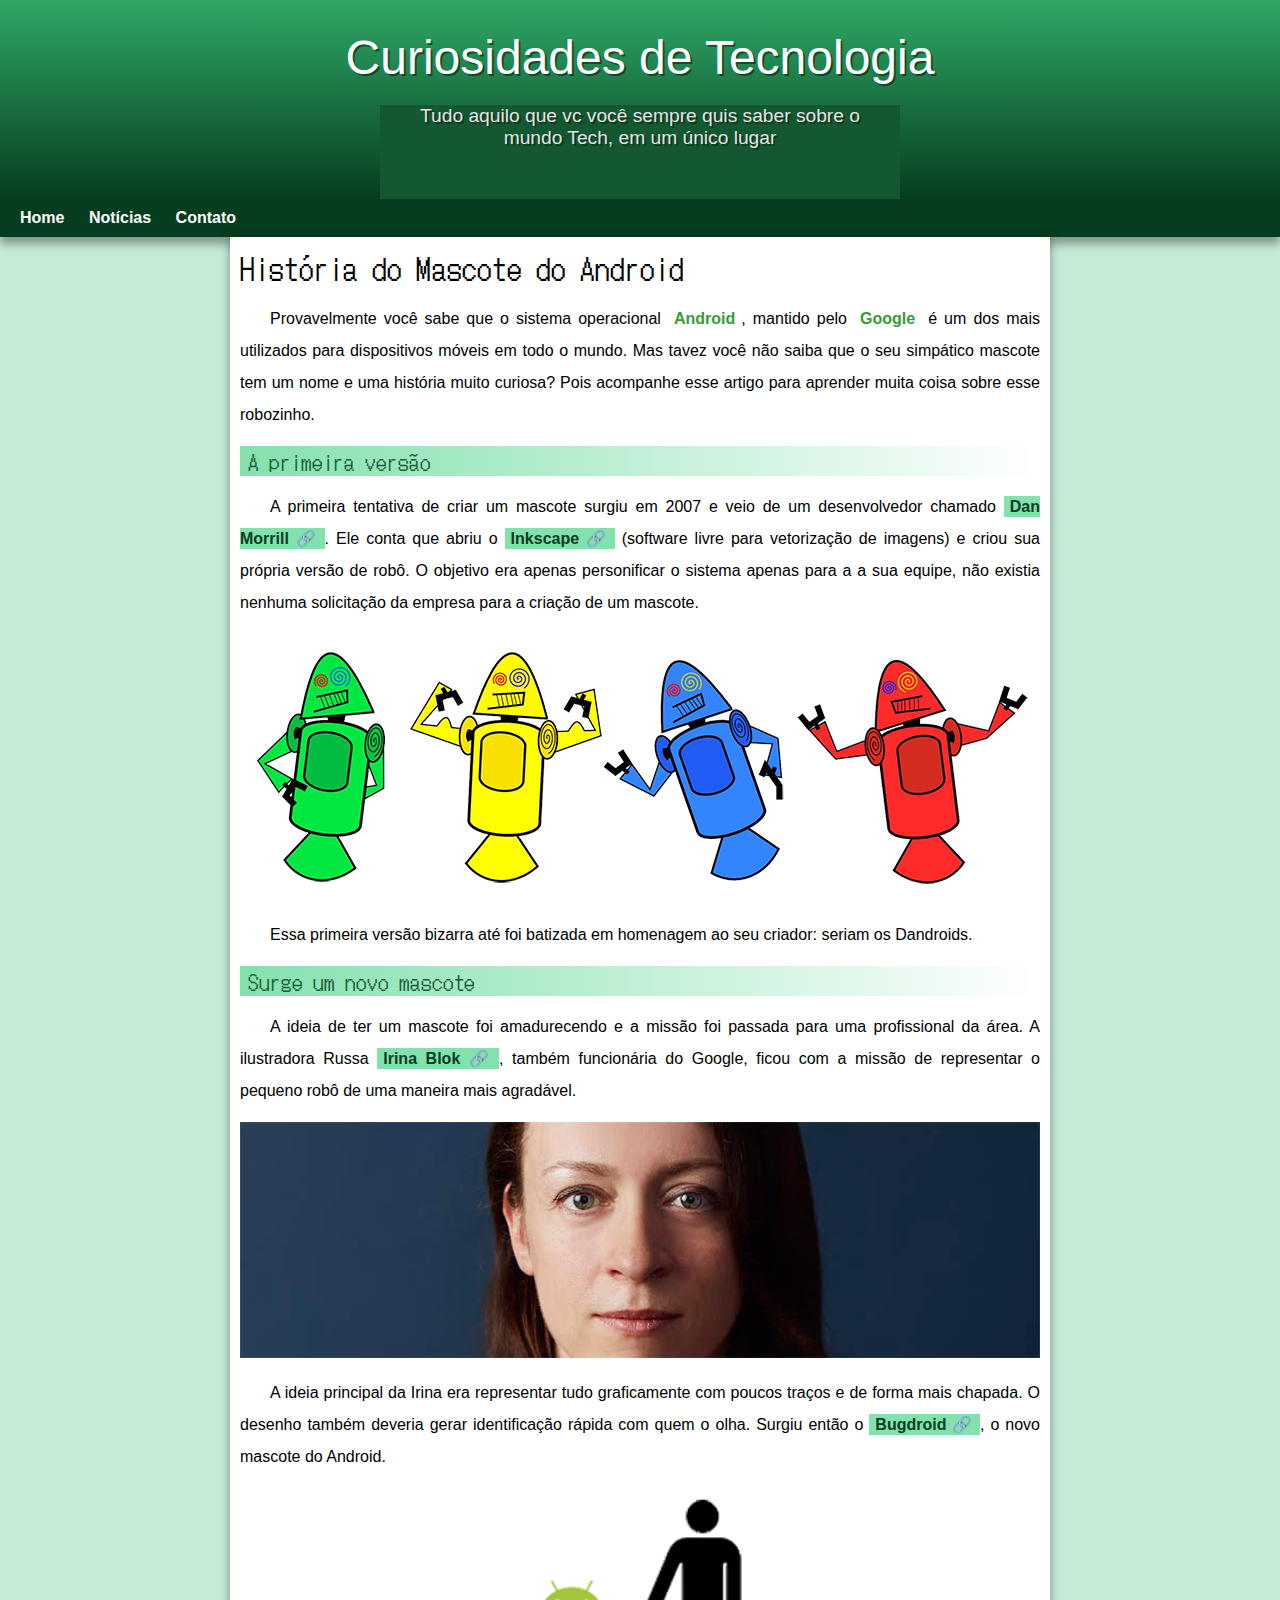
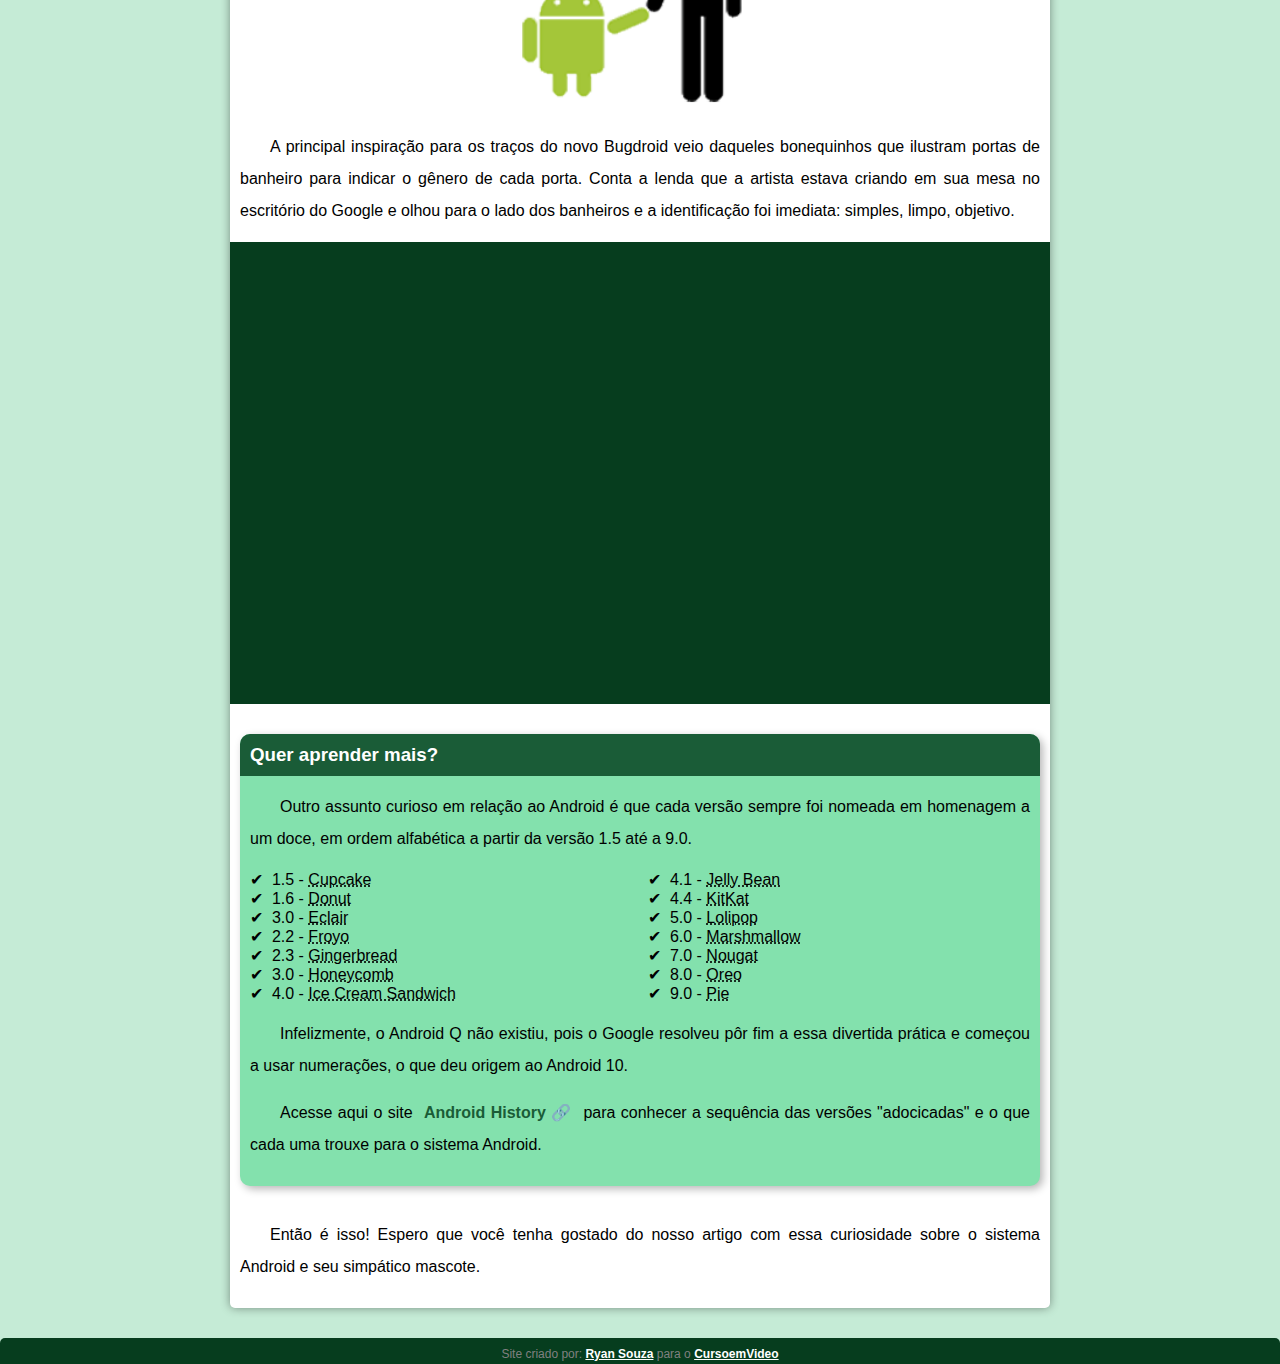
<file: index.html>
<!DOCTYPE html>
<html lang="pt-br">
<head>
    <meta charset="UTF-8">
    <meta name="viewport" content="width=device-width, initial-scale=1.0">
    <title>Como surgiu o mascote do Android</title>
    <link rel="shortcut icon" href="imagens/favicon.ico" type="image/x-icon">
    <link rel="stylesheet" href="style.css">
    <link rel="preconnect" href="https://fonts.googleapis.com">
    <link rel="preconnect" href="https://fonts.gstatic.com" crossorigin>
    <link href="https://fonts.googleapis.com/css2?family=DotGothic16&display=swap" rel="stylesheet">
</head>
<body>
    <header>
        <h1>Curiosidades de Tecnologia</h1>
        <p>Tudo aquilo que vc você sempre quis saber sobre o mundo Tech, em um único lugar</p>
    </header>
    <nav class="esquerda">
        <a href="#">Home</a>
        <a href="#">Notícias</a>
        <a href="#">Contato</a>
    </nav>
    <main> <!-- é o principal-->
        <article> <!-- Sao os artigos -->
            <h1>
                História do Mascote do Android
            </h1>

            <p>
                Provavelmente você sabe que o sistema operacional <strong >Android</strong>, mantido pelo <strong>Google</strong> é um dos mais utilizados para dispositivos móveis em todo o mundo. Mas tavez você não saiba que o seu simpático mascote tem um nome e uma história muito curiosa? Pois acompanhe esse artigo para aprender muita coisa sobre esse robozinho.
            </p>
            
            <h2>
                A primeira versão
            </h2>
            
            <p>
                A primeira tentativa de criar um mascote surgiu em 2007 e veio de um desenvolvedor chamado <a href="https://history.charlotte.edu/people/dr-dan-morrill" target="_blank" class="externo">Dan Morrill</a>. Ele conta que abriu o <a href="https://inkscape.org/pt-br/~RenanMayrinckDesign/%E2%98%85a-historia-do-inkscape" target="_blank" class="externo">Inkscape</a> (software livre para vetorização de imagens) e criou sua própria versão de robô. O objetivo era apenas personificar o sistema apenas para a a sua equipe, não existia nenhuma solicitação da empresa para a criação de um mascote.
            </p>
            
            <picture>
                <source media="(max-width: 800px)" srcset="imagens/dan-droids-pq.png">
                <img src="imagens/dan-droids.png" alt="Primeiro mascote do Android">
            </picture>
            
            <p>
                Essa primeira versão bizarra até foi batizada em homenagem ao seu criador: seriam os Dandroids.
            </p>
            
            <h2>
                Surge um novo mascote
            </h2>
            
            <p>
                A ideia de ter um mascote foi amadurecendo e a missão foi passada para uma profissional da área. A ilustradora Russa <a href="https://en.wikipedia.org/wiki/Irina_Blok" target="_blank" class="externo">Irina Blok</a>, também funcionária do Google, ficou com a missão de representar o pequeno robô de uma maneira mais agradável.
            </p>
            
                <picture>
                    <source media="(max-width: 800px)" srcset="imagens/irina-blok-pq.jpg">
                    <img src="imagens/irina-blok.jpg" alt="Irina Block, criadora do Bugdroid">
                </picture>
            
            <p>
                A ideia principal da Irina era representar tudo graficamente com poucos traços e de forma mais chapada. O desenho também deveria gerar identificação rápida com quem o olha. Surgiu então o <a href="https://www.digitaltrends.com/mobile/who-is-bugdroid-the-story-of-androids-mascot/" target="_blank" class="externo">Bugdroid</a>, o novo mascote do Android.
            </p>
            
            <img src="imagens/bugdroid.png" class="pequena" alt="Bugdroid">
            
            <p>
                A principal inspiração para os traços do novo Bugdroid veio daqueles bonequinhos que ilustram portas de banheiro para indicar o gênero de cada porta. Conta a lenda que a artista estava criando em sua mesa no escritório do Google e olhou para o lado dos banheiros e a identificação foi imediata: simples, limpo, objetivo.
            </p>
            
            <div class="video">
                <iframe width="560" height="315" src="https://www.youtube.com/embed/l2UDgpLz20M?si=Tdd7Ql5NBMmqbhgL" title="YouTube video player" frameborder="0" allow="accelerometer; autoplay; clipboard-write; encrypted-media; gyroscope; picture-in-picture; web-share" referrerpolicy="strict-origin-when-cross-origin" allowfullscreen></iframe>
            </div>
             
            <aside>
                <h3>
                    Quer aprender mais?
                </h3>
                
                <p>
                    Outro assunto curioso em relação ao Android é que cada versão sempre foi nomeada em homenagem a um doce, em ordem alfabética a partir da versão 1.5 até a 9.0.
                </p>
                
                <ul>
                    <li>
                        1.5 - <abbr title="Bolo de Copo">Cupcake</abbr>
                    </li>
                    <li>
                        1.6 - <abbr title="Rosquinha">Donut</abbr>
                    </li>
                    <li>
                        3.0 - <abbr title="Bomba">Eclair</abbr>
                    </li>
                    <li>
                        2.2 - <abbr title="Iorgute Congelado">Froyo</abbr>
                    </li>
                    <li>
                        2.3 - <abbr title="Biscoito de Gengibre">Gingerbread</abbr>
                    </li>
                    <li>
                        3.0 - <abbr title="Favo de Mel">Honeycomb</abbr>
                    </li>
                    <li>
                        4.0 - <abbr title="Sanduíche de Sorverte">Ice Cream Sandwich</abbr>
                    </li>
                    <li>
                        4.1 - <abbr title="Jujuba">Jelly Bean</abbr>
                    </li>
                    <li>
                        4.4 - <abbr title="KitKat">KitKat</abbr>
                    </li>
                    <li>
                        5.0 - <abbr title="Pirulito">Lolipop</abbr>
                    </li>
                    <li>
                        6.0 - <abbr title="Marsmallow">Marshmallow</abbr>
                    </li>
                    <li>
                        7.0 - <abbr title="Torrone">Nougat</abbr>
                    </li>
                    <li>
                        8.0 - <abbr title="Oreo">Oreo</abbr>
                    </li>
                    <li>
                        9.0 - <abbr title="Torta">Pie</abbr>
                    </li>
                </ul>
                
                <p>Infelizmente, o Android Q não existiu, pois o Google resolveu pôr fim a essa divertida prática e começou a usar numerações, o que deu origem ao Android 10.</p>
                
                <p>Acesse aqui o site <a href="https://www.android.com/intl/pt_pt/history/" target="_blank" class="externo">Android History</a> para conhecer a sequência das versões "adocicadas" e o que cada uma trouxe para o sistema Android.</p>
            </aside>
                <br>
                <p>Então é isso! Espero que você tenha gostado do nosso artigo com essa curiosidade sobre o sistema Android e seu simpático mascote.</p>
        </article>
    </main>
    <footer>
        <p>Site criado por: <a href="https://www.instagram.com/ryan__souzax/" target="_blank">Ryan Souza</a> para o <a href="https://www.youtube.com/cursoemvideo" target="_blank">CursoemVideo</a></p>
    </footer>
</body>
</html>
</file>
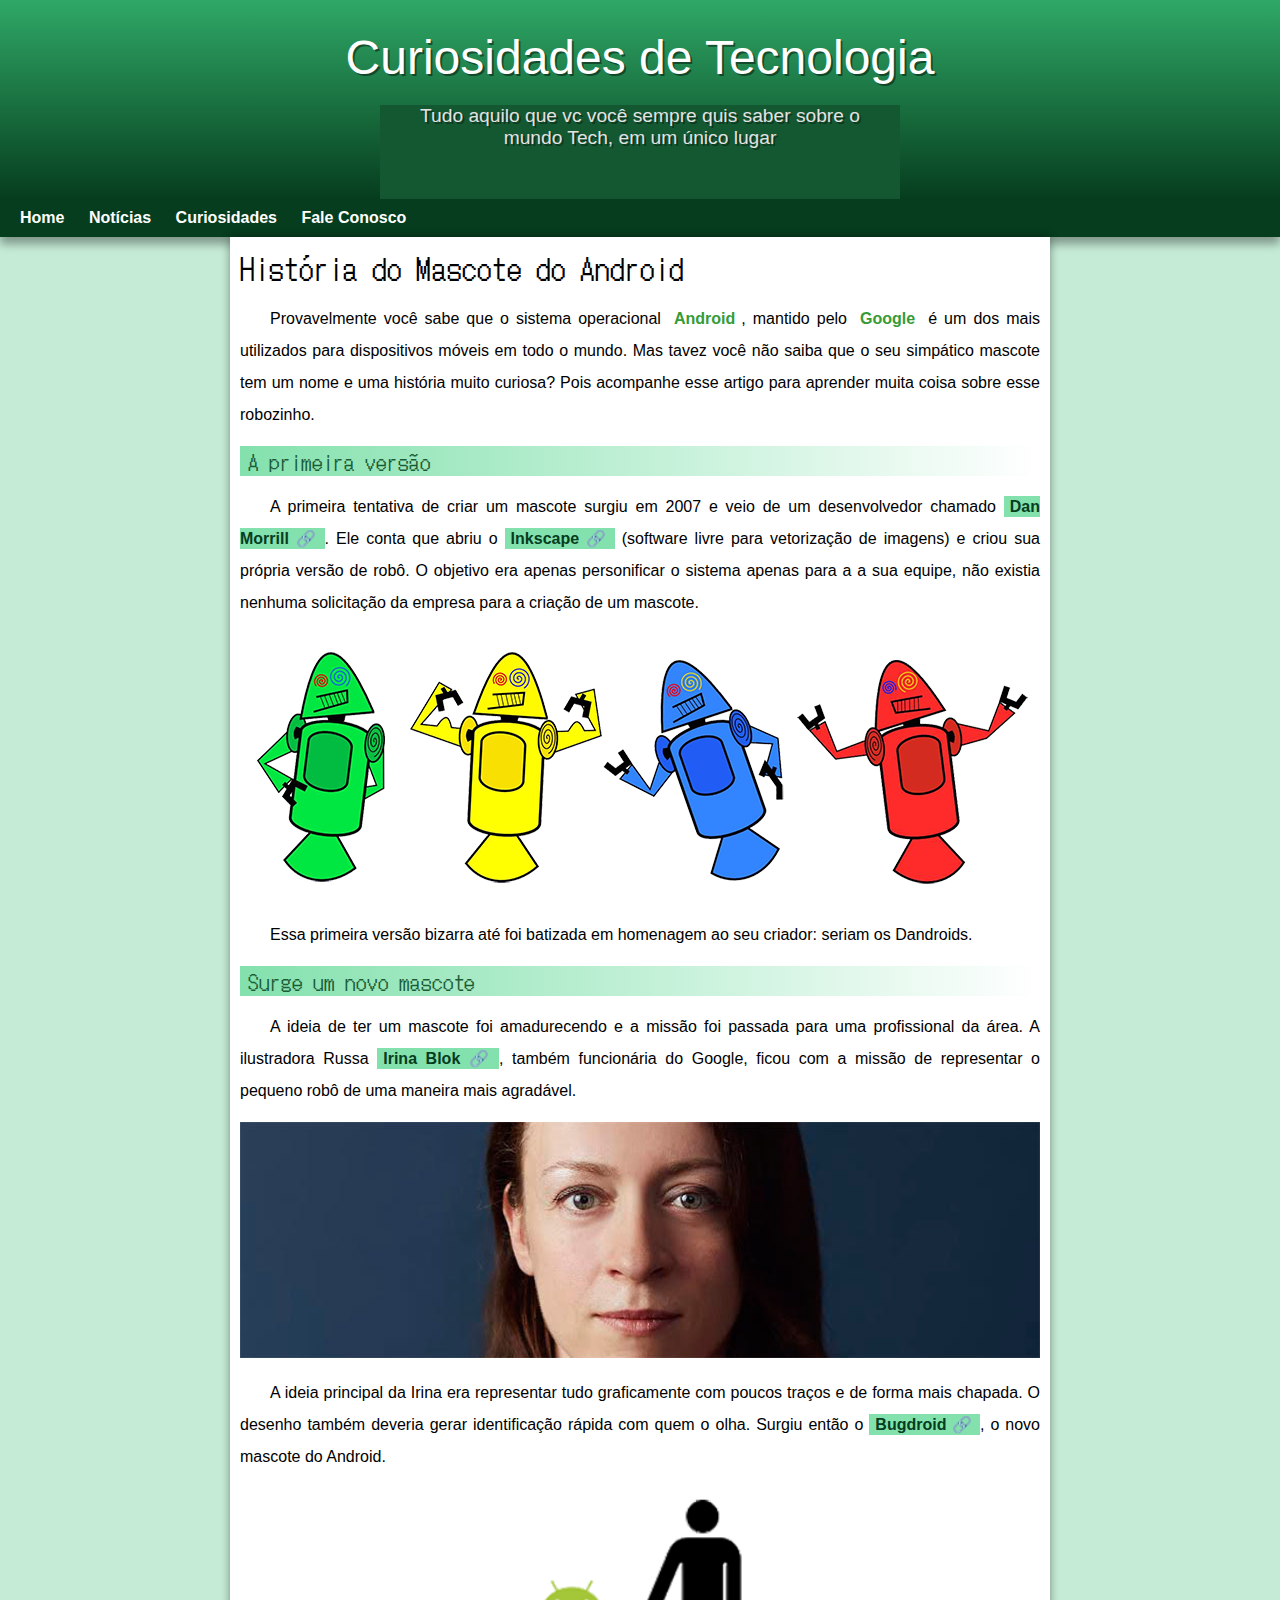
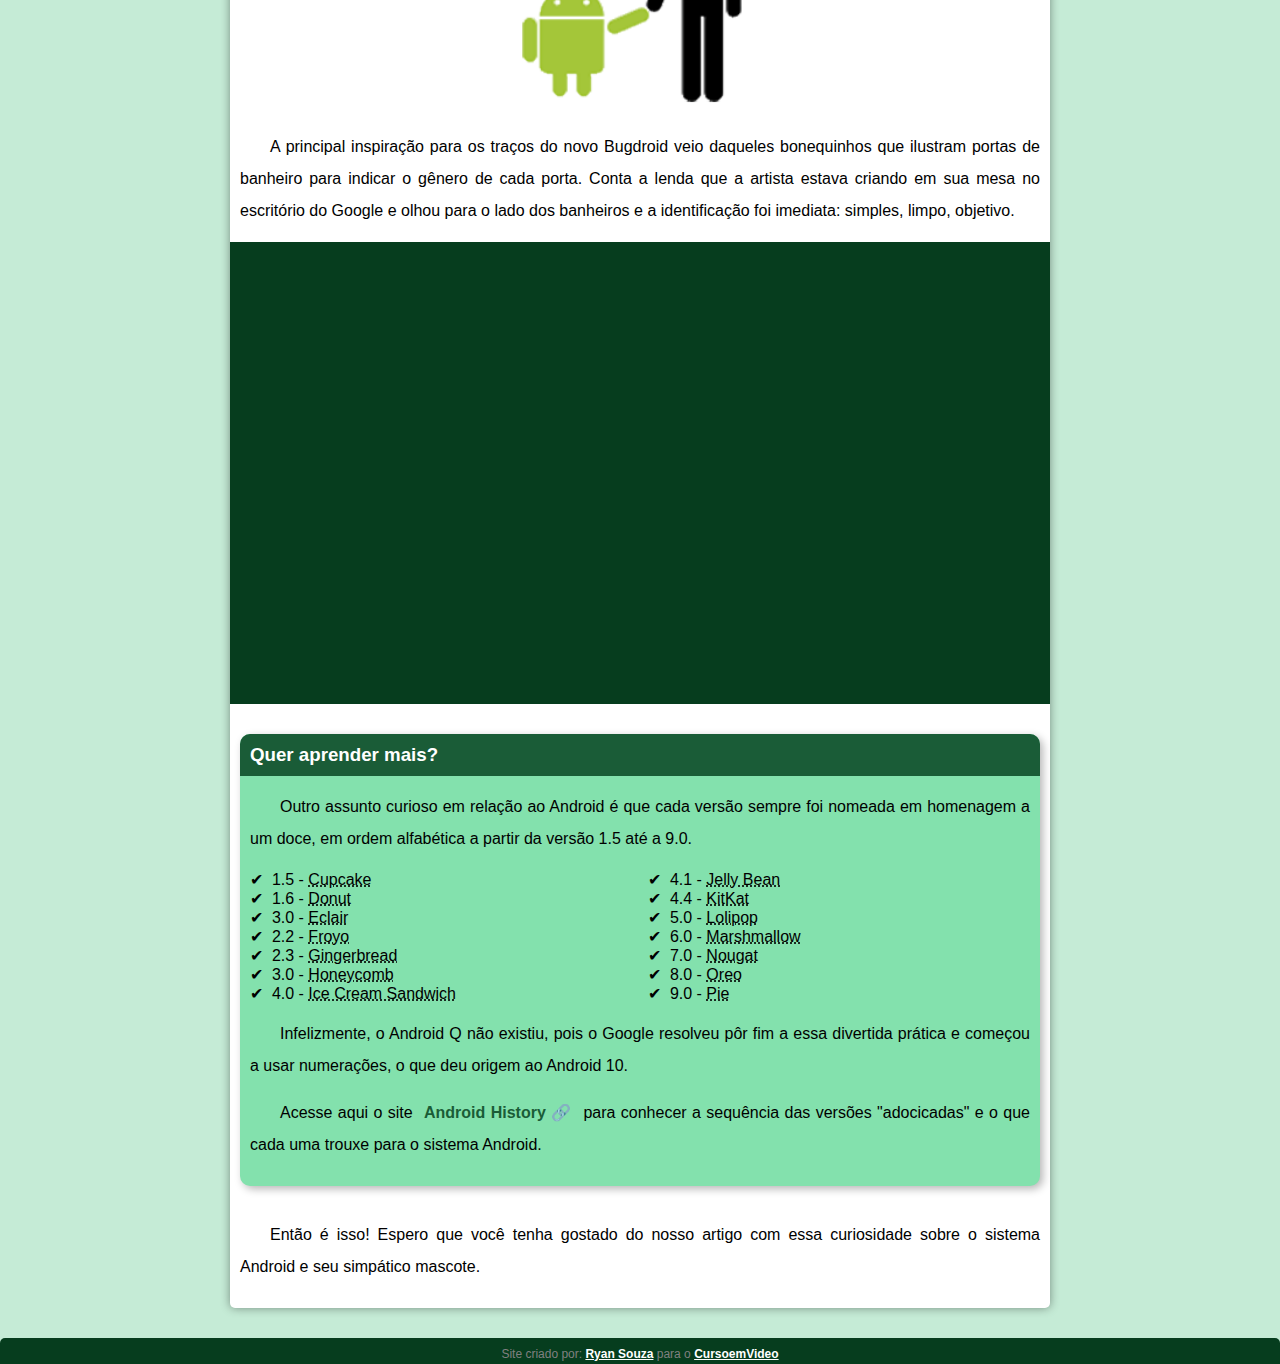
<file: index.html.html>
<!DOCTYPE html>
<html lang="pt-br">
<head>
    <meta charset="UTF-8">
    <meta name="viewport" content="width=device-width, initial-scale=1.0">
    <title>Como surgiu o mascote do Android</title>
    <link rel="shortcut icon" href="imagens/favicon.ico" type="image/x-icon">
    <link rel="stylesheet" href="style.css">
    <link rel="preconnect" href="https://fonts.googleapis.com">
    <link rel="preconnect" href="https://fonts.gstatic.com" crossorigin>
    <link href="https://fonts.googleapis.com/css2?family=DotGothic16&display=swap" rel="stylesheet">
</head>
<body>
    <header>
        <h1>Curiosidades de Tecnologia</h1>
        <p>Tudo aquilo que vc você sempre quis saber sobre o mundo Tech, em um único lugar</p>
    </header>
    <nav class="esquerda">
        <a href="#">Home</a>
        <a href="#">Notícias</a>
        <a href="#">Curiosidades</a>
        <a href="#">Fale Conosco</a>
    </nav>
    <main> <!-- é o principal-->
        <article> <!-- Sao os artigos -->
            <h1>
                História do Mascote do Android
            </h1>

            <p>
                Provavelmente você sabe que o sistema operacional <strong >Android</strong>, mantido pelo <strong>Google</strong> é um dos mais utilizados para dispositivos móveis em todo o mundo. Mas tavez você não saiba que o seu simpático mascote tem um nome e uma história muito curiosa? Pois acompanhe esse artigo para aprender muita coisa sobre esse robozinho.
            </p>
            
            <h2>
                A primeira versão
            </h2>
            
            <p>
                A primeira tentativa de criar um mascote surgiu em 2007 e veio de um desenvolvedor chamado <a href="https://history.charlotte.edu/people/dr-dan-morrill" target="_blank" class="externo">Dan Morrill</a>. Ele conta que abriu o <a href="https://inkscape.org/pt-br/~RenanMayrinckDesign/%E2%98%85a-historia-do-inkscape" target="_blank" class="externo">Inkscape</a> (software livre para vetorização de imagens) e criou sua própria versão de robô. O objetivo era apenas personificar o sistema apenas para a a sua equipe, não existia nenhuma solicitação da empresa para a criação de um mascote.
            </p>
            
            <picture>
                <source media="(max-width: 800px)" srcset="imagens/dan-droids-pq.png">
                <img src="imagens/dan-droids.png" alt="Primeiro mascote do Android">
            </picture>
            
            <p>
                Essa primeira versão bizarra até foi batizada em homenagem ao seu criador: seriam os Dandroids.
            </p>
            
            <h2>
                Surge um novo mascote
            </h2>
            
            <p>
                A ideia de ter um mascote foi amadurecendo e a missão foi passada para uma profissional da área. A ilustradora Russa <a href="https://en.wikipedia.org/wiki/Irina_Blok" target="_blank" class="externo">Irina Blok</a>, também funcionária do Google, ficou com a missão de representar o pequeno robô de uma maneira mais agradável.
            </p>
            
                <picture>
                    <source media="(max-width: 800px)" srcset="imagens/irina-blok-pq.jpg">
                    <img src="imagens/irina-blok.jpg" alt="Irina Block, criadora do Bugdroid">
                </picture>
            
            <p>
                A ideia principal da Irina era representar tudo graficamente com poucos traços e de forma mais chapada. O desenho também deveria gerar identificação rápida com quem o olha. Surgiu então o <a href="https://www.digitaltrends.com/mobile/who-is-bugdroid-the-story-of-androids-mascot/" target="_blank" class="externo">Bugdroid</a>, o novo mascote do Android.
            </p>
            
            <img src="imagens/bugdroid.png" class="pequena" alt="Bugdroid">
            
            <p>
                A principal inspiração para os traços do novo Bugdroid veio daqueles bonequinhos que ilustram portas de banheiro para indicar o gênero de cada porta. Conta a lenda que a artista estava criando em sua mesa no escritório do Google e olhou para o lado dos banheiros e a identificação foi imediata: simples, limpo, objetivo.
            </p>
            
            <div class="video">
                <iframe width="560" height="315" src="https://www.youtube.com/embed/l2UDgpLz20M?si=Tdd7Ql5NBMmqbhgL" title="YouTube video player" frameborder="0" allow="accelerometer; autoplay; clipboard-write; encrypted-media; gyroscope; picture-in-picture; web-share" referrerpolicy="strict-origin-when-cross-origin" allowfullscreen></iframe>
            </div>
             
            <aside>
                <h3>
                    Quer aprender mais?
                </h3>
                
                <p>
                    Outro assunto curioso em relação ao Android é que cada versão sempre foi nomeada em homenagem a um doce, em ordem alfabética a partir da versão 1.5 até a 9.0.
                </p>
                
                <ul>
                    <li>
                        1.5 - <abbr title="Bolo de Copo">Cupcake</abbr>
                    </li>
                    <li>
                        1.6 - <abbr title="Rosquinha">Donut</abbr>
                    </li>
                    <li>
                        3.0 - <abbr title="Bomba">Eclair</abbr>
                    </li>
                    <li>
                        2.2 - <abbr title="Iorgute Congelado">Froyo</abbr>
                    </li>
                    <li>
                        2.3 - <abbr title="Biscoito de Gengibre">Gingerbread</abbr>
                    </li>
                    <li>
                        3.0 - <abbr title="Favo de Mel">Honeycomb</abbr>
                    </li>
                    <li>
                        4.0 - <abbr title="Sanduíche de Sorverte">Ice Cream Sandwich</abbr>
                    </li>
                    <li>
                        4.1 - <abbr title="Jujuba">Jelly Bean</abbr>
                    </li>
                    <li>
                        4.4 - <abbr title="KitKat">KitKat</abbr>
                    </li>
                    <li>
                        5.0 - <abbr title="Pirulito">Lolipop</abbr>
                    </li>
                    <li>
                        6.0 - <abbr title="Marsmallow">Marshmallow</abbr>
                    </li>
                    <li>
                        7.0 - <abbr title="Torrone">Nougat</abbr>
                    </li>
                    <li>
                        8.0 - <abbr title="Oreo">Oreo</abbr>
                    </li>
                    <li>
                        9.0 - <abbr title="Torta">Pie</abbr>
                    </li>
                </ul>
                
                <p>Infelizmente, o Android Q não existiu, pois o Google resolveu pôr fim a essa divertida prática e começou a usar numerações, o que deu origem ao Android 10.</p>
                
                <p>Acesse aqui o site <a href="https://www.android.com/intl/pt_pt/history/" target="_blank" class="externo">Android History</a> para conhecer a sequência das versões "adocicadas" e o que cada uma trouxe para o sistema Android.</p>
            </aside>
                <br>
                <p>Então é isso! Espero que você tenha gostado do nosso artigo com essa curiosidade sobre o sistema Android e seu simpático mascote.</p>
        </article>
    </main>
    <footer>
        <p>Site criado por: <a href="https://www.instagram.com/ryan__souzax/" target="_blank">Ryan Souza</a> para o <a href="https://www.youtube.com/cursoemvideo" target="_blank">CursoemVideo</a></p>
    </footer>
</body>
</html>
</file>
<file: style.css>
@charset "UTF-8";



/*
#c5ebd6
#83e1ad
#3ddc84
#2fa866
#1a5c37
#063d1e
*/

:root {
    --cor0: #c5ebd6;
    --cor1: #83e1ad;
    --cor2: #3ddc84;
    --cor3: #2fa866;
    --cor4: #1a5c37;
    --cor5: #063d1e;

    --fonte-padrao: Arial, Verdana, Helvetica, sans-serif;
    --fonte-destaque: 'Bebas Neue', sans-serif;
    --fonte-android: 'Android', sans-serif;
}

* {
    margin: 0px;
    padding: 0px;
}

body {
    background-color: var(--cor0);
    font-family: var(--fonte-padrao);
    text-align: justify;
    text-align: center;
    margin: auto;
    height: 100%;
}

a.externo::after {
    content: '\00A0\1F517';
}

main p {
    margin: 15px 0px 15px 0px;
    text-align: justify;
    text-indent: 30px;
    line-height: 2em;
}

header {
    background-image: linear-gradient(to bottom, var(--cor3), var(--cor5));
    min-height: 150px;
    padding-top: 30px;
}

header > p {
    background: linear-gradient(to bottom, #145832);
    font-size: 1.2em;
    font-family: var(--fonte-padrao);
    color: rgb(226, 226, 226);
    max-width: 500px;
    padding-right: 10px;
    padding-left: 10px;
    margin: auto;
    padding-bottom: 50px;
    text-shadow: 2px 2px 0px rgba(0, 0, 0, 0.397);
}

nav {
    background-color: var(--cor5);
    text-align: left;
    padding: 10px;
    box-shadow: 0px 7px 9px rgba(0, 0, 0, 0.356);
}

nav > a {
    color: white;
    padding: 10px;
    border-radius: 5px;
    text-decoration: none;
    font-weight: bold;
    transition-duration: 0.5s;
}

nav > a:hover {
    background-color: var(--cor3);
    color: var(--cor5);
}

main {
    background-color: white;
    border-radius: 0px 0px 5px 5px;
    max-width: 800px;
    min-width: 320;
    padding: 10px;
    margin: auto;
    margin-bottom: 30px;
    box-shadow: 0px 0px 10px rgba(0, 0, 0, 0.404);
}

header > h1 {
    color: white;
    font-family: var(--fonte-destaque);
    font-weight: normal;
    font-size: 3em;
    margin-bottom: 20px;
    text-shadow: 2px 2px 0px rgba(0, 0, 0, 0.445);
}

main  h1 {
    font-family: "DotGothic16", sans-serif;
    font-weight: 400;
    font-style: normal;;
    font-weight: normal;
    font-size: 1.8em;
    text-align: left;
}

main  h2 {
    color: var(--cor4);
    font-family: "DotGothic16", sans-serif;
    font-weight: 400;
    font-style: normal;
    font-size: 1.3em;
    font-weight: normal;
    text-align: left;
    background-image: linear-gradient(to right, var(--cor1), transparent);
    text-indent: 8px;
}

main strong {
    color: #369b36;
    font-weight: bold;
    padding: 2px 6px;
}

footer {
    background-color: var(--cor5);
    height: 20px;
    border-radius: 5px 5px 0px 0px;
    font-size: 0.8em;
    width: auto;
    margin: auto;
    padding: 7px;
    max-height: 12px;
}

footer  p {
    color: gray;
    margin-bottom: 10px;
    padding: 2px;
    font-size: 12px;
}

footer > p > a {
    color: white;
    font-weight: bold;
}

footer a:hover {
    text-decoration: none;
    color: var(--cor1);
}

aside {
    background-color: var(--cor1);
    border-radius: 10px;
    padding: 10px;
    box-shadow: 3px 3px 8px rgba(0, 0, 0, 0.288);
}

aside > ul {
    list-style-type: '\2714\00A0';
    list-style-position: inside;
    columns: 2;
    text-align: left;
}

aside > h3 {
    background-color: var(--cor4);
    color: white;
    text-align: left;
    padding: 10px;
    margin: -10px -10px 0px -10px;
    border-radius: 10px 10px 0px 0px;
}

aside > p > a {
    color: var(--cor4);
}

main img {
    width: 100%;
}

main img.pequena {
    max-width: 350px;
    display: block;
    margin: auto;
}

main a:hover{
    text-decoration: underline;
    color: var(--cor3);
}

main a {
    text-decoration: none;
    font-weight: bold;
    color: var(--cor5);
    background-color: var(--cor1);
    padding: 2px 6px;
}

div.video {
    background-color: var(--cor5);
    margin-bottom: 30px;
    margin: 0px -10px 30px -10px;
    padding: 20px;
    padding-bottom: 55.3%;
    position: relative;
}

div.video > iframe {
    position: absolute;
    top: 5%;
    left: 5%;
    width: 90%;
    height: 90%;
}
</file>
